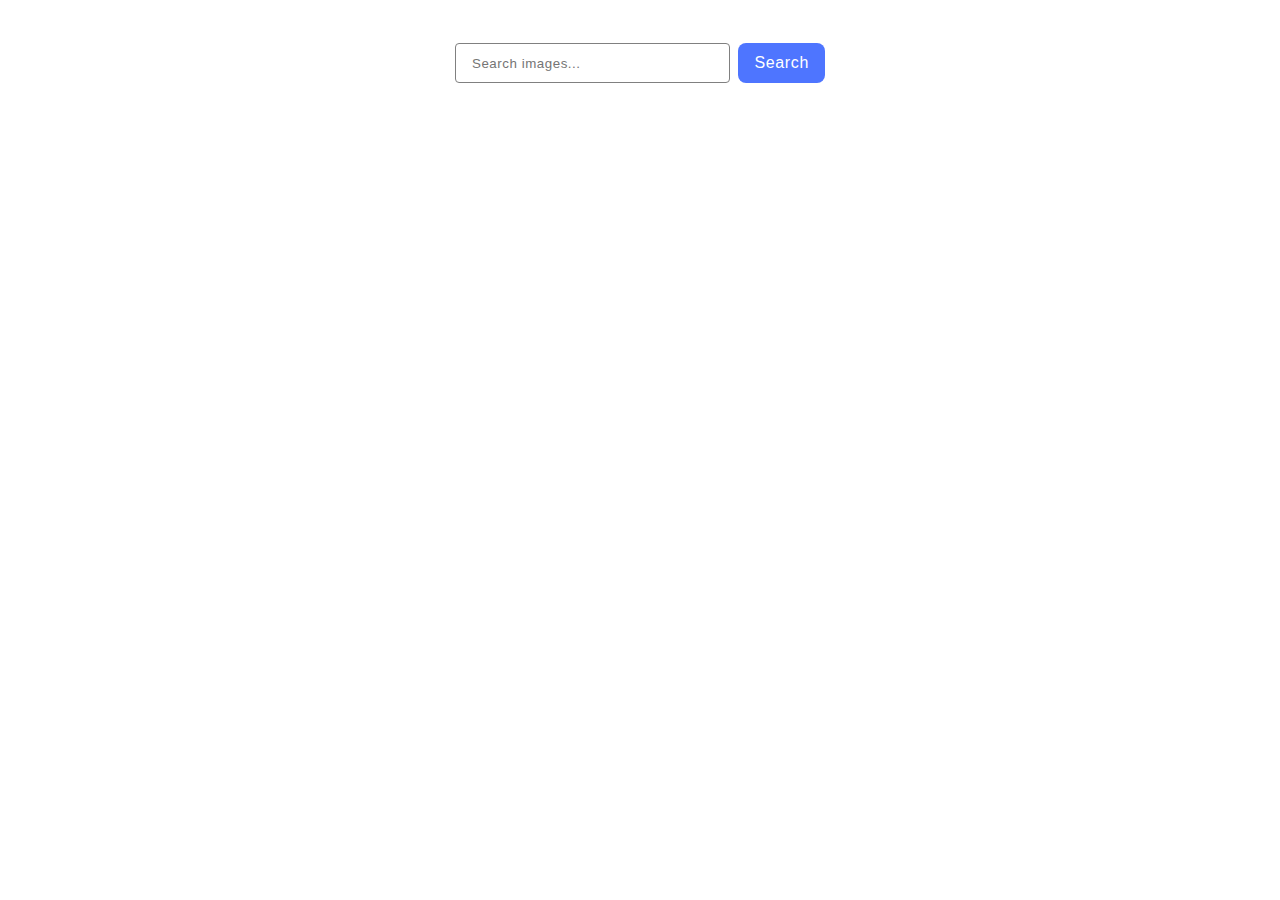
<file: src/index.html>
<!DOCTYPE html>
<html lang="en">
<head>
  <meta charset="UTF-8"/>
  <link rel="icon" type="image/svg+xml" href="./img/logo.ico"/>
  <meta name="viewport" content="width=device-width, initial-scale=1.0"/>
  <title>HW 12</title>
  <link rel="stylesheet" href="./css/styles.css"/>
  <script type="module" src="./main.js"></script>
</head>
<body>
<main>
  <form class="form search-form">
    <label>
      <input type="text" name="search-text" placeholder="Search images...">
    </label>
    <button type="submit">Search</button>
  </form>
  <ul class="gallery"></ul>
  <span class="loader hide">Loading images, please wait...</span>
  <button class="button-more hide">Load more</button>
</main>
</body>
</html>
</file>
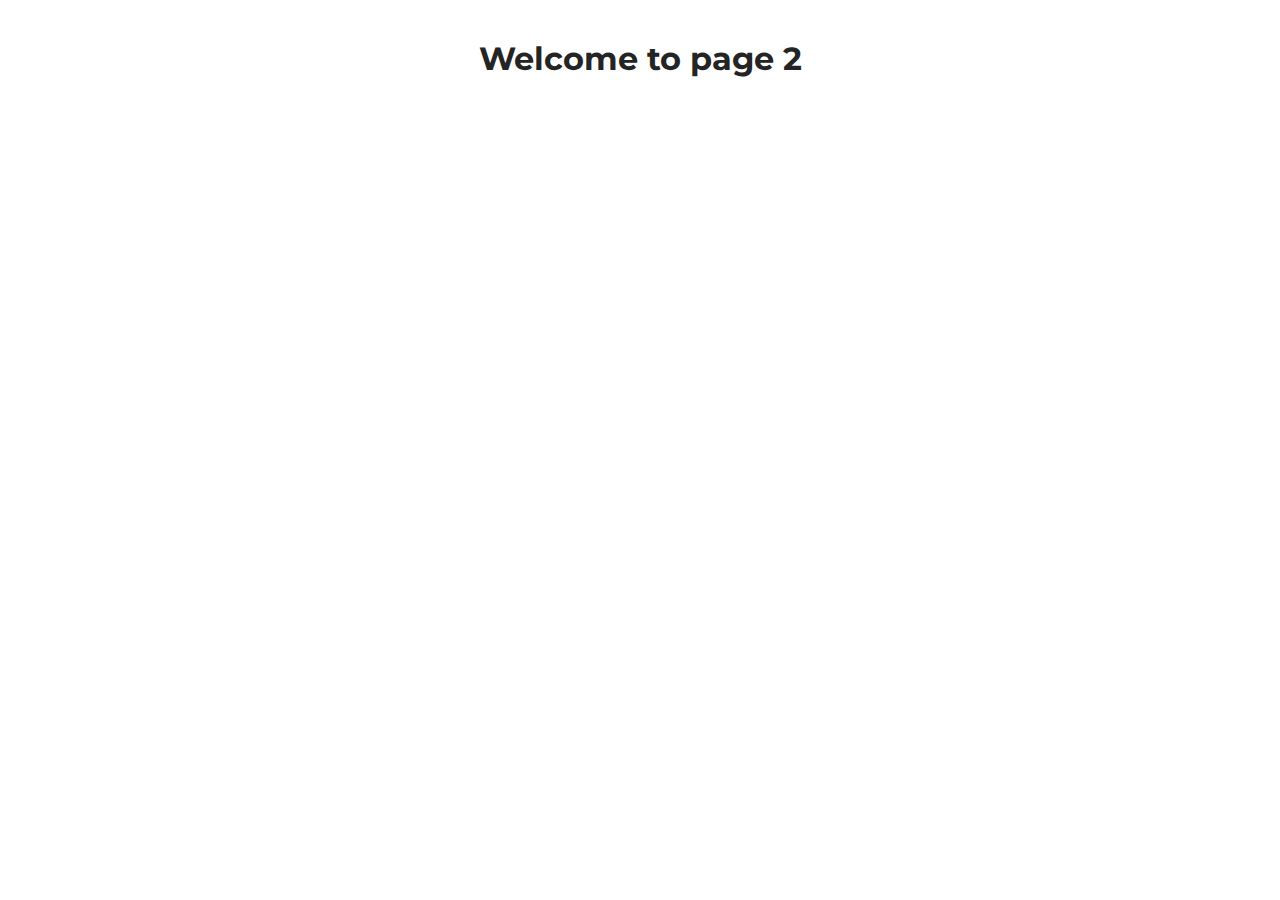
<file: src/page-2.html>
<!DOCTYPE html>
<html lang="en">
  <head>
    <meta charset="UTF-8" />
    <meta http-equiv="X-UA-Compatible" content="IE=edge" />
    <meta name="viewport" content="width=device-width, initial-scale=1.0" />
    <title>Page 2</title>
    <link rel="stylesheet" href="./css/styles.css" />
  </head>
  <body>
    <load
      src="./partials/header.html"
      icon-path="./img/sprite.svg#logo"
      highlight-act="active"
    />

    <main>
      <div class="container">
        <h1 class="main-title">
          <span class="main-title-gradient">Welcome</span> to page 2
        </h1>
        <load src="./partials/back-link.html" />
      </div>
    </main>

    <load src="./partials/footer.html" />
  </body>
</html>
</file>
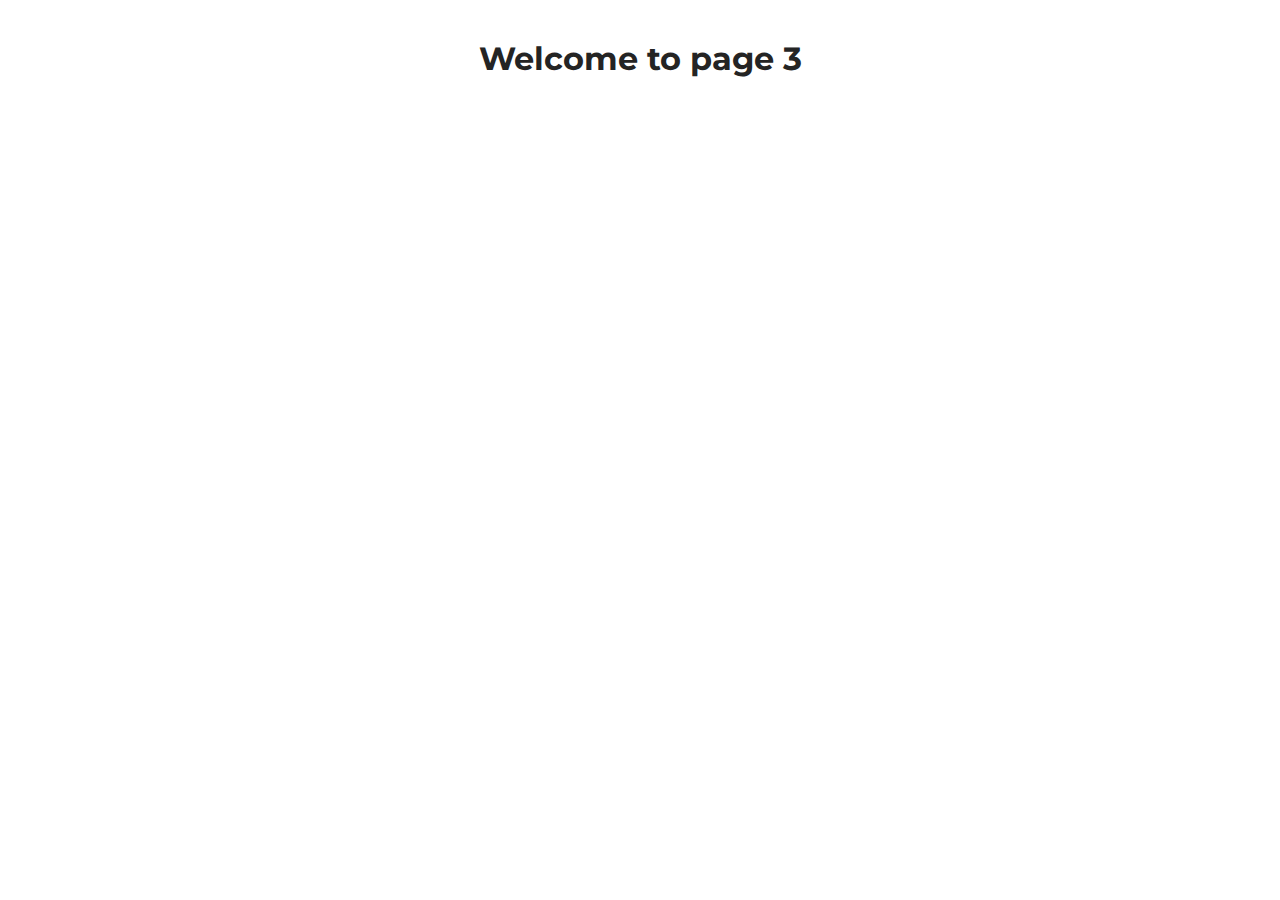
<file: src/page-3.html>
<!DOCTYPE html>
<html lang="en">
  <head>
    <meta charset="UTF-8" />
    <meta http-equiv="X-UA-Compatible" content="IE=edge" />
    <meta name="viewport" content="width=device-width, initial-scale=1.0" />
    <title>Page 3</title>
    <link rel="stylesheet" href="./css/styles.css" />
  </head>
  <body>
    <load
      src="./partials/header.html"
      icon-path="./img/sprite.svg#logo"
      highlight-curr="active"
    />

    <main>
      <div class="container">
        <h1 class="main-title">
          <span class="main-title-gradient">Welcome</span> to page 3
        </h1>
        <load src="./partials/back-link.html" />
      </div>
    </main>

    <load src="./partials/footer.html" />
  </body>
</html>
</file>
<file: src/css/styles.css>
/**
  |============================
  | include css partials with
  | default @import url()
  |============================
*/
@import url('https://fonts.googleapis.com/css2?family=Montserrat:ital,wght@0,100..900;1,100..900&display=swap');

/* Common styles */
@import url('./reset.css');
@import url('./base.css');
@import url('./container.css');
@import url('./animations.css');

/* Sections style */
@import url('./header.css');
@import url('./form.css');
@import url('./search-form.css');
@import url('./iziToast.css');
@import url('./loader.css');
@import url('./gallery.css');
</file>
